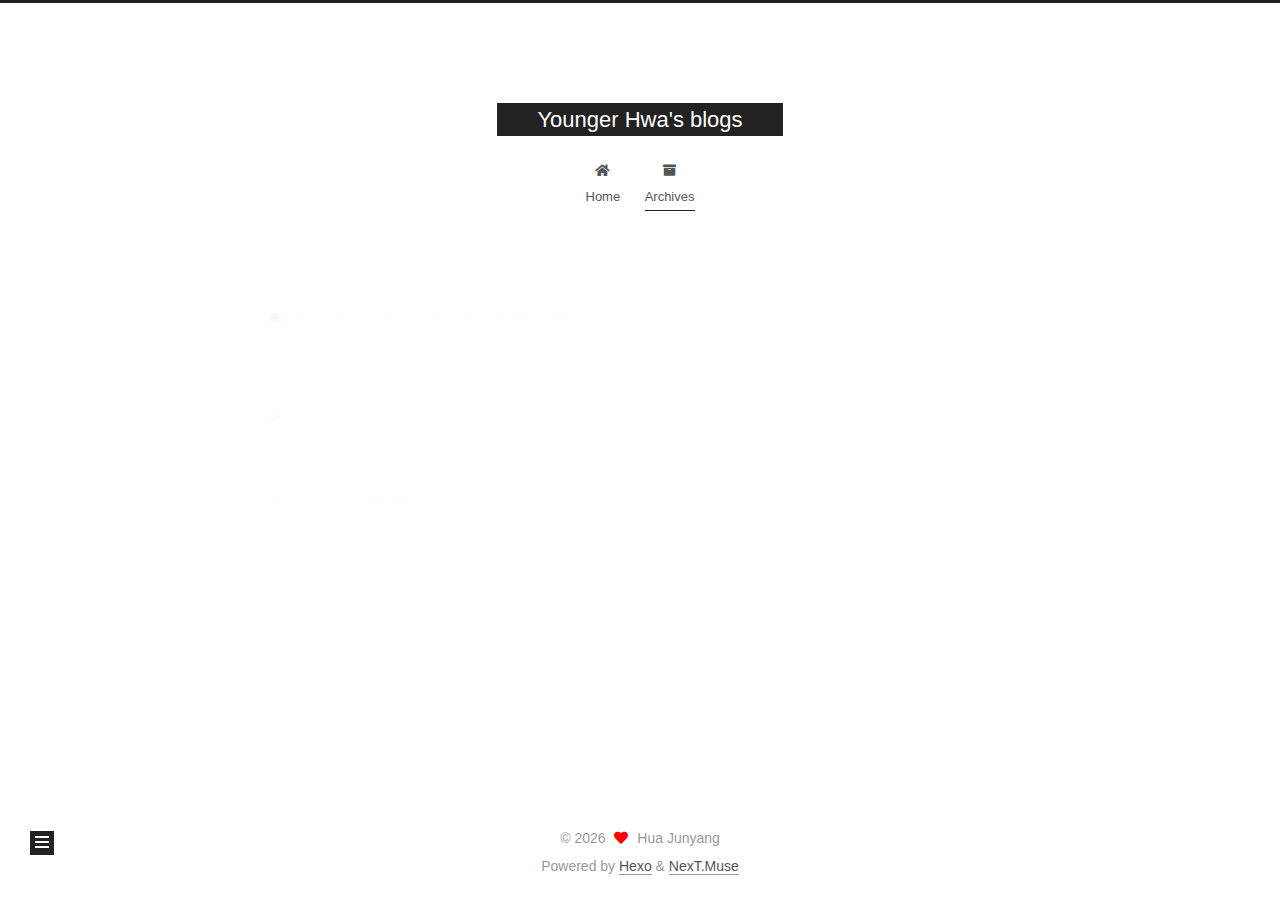
<file: archives/index.html>
<!DOCTYPE html>
<html lang="en">
<head>
  <meta charset="UTF-8">
<meta name="viewport" content="width=device-width, initial-scale=1, maximum-scale=2">
<meta name="theme-color" content="#222">
<meta name="generator" content="Hexo 8.1.1">
  <link rel="apple-touch-icon" sizes="180x180" href="/images/apple-touch-icon-next.png">
  <link rel="icon" type="image/png" sizes="32x32" href="/images/favicon-32x32-next.png">
  <link rel="icon" type="image/png" sizes="16x16" href="/images/favicon-16x16-next.png">
  <link rel="mask-icon" href="/images/logo.svg" color="#222">

<link rel="stylesheet" href="/css/main.css">


<link rel="stylesheet" href="/lib/font-awesome/css/all.min.css">

<script id="hexo-configurations">
    var NexT = window.NexT || {};
    var CONFIG = {"hostname":"example.com","root":"/","scheme":"Muse","version":"7.8.0","exturl":false,"sidebar":{"position":"left","display":"post","padding":18,"offset":12,"onmobile":false},"copycode":{"enable":false,"show_result":false,"style":null},"back2top":{"enable":true,"sidebar":false,"scrollpercent":false},"bookmark":{"enable":false,"color":"#222","save":"auto"},"fancybox":false,"mediumzoom":false,"lazyload":false,"pangu":false,"comments":{"style":"tabs","active":null,"storage":true,"lazyload":false,"nav":null},"algolia":{"hits":{"per_page":10},"labels":{"input_placeholder":"Search for Posts","hits_empty":"We didn't find any results for the search: ${query}","hits_stats":"${hits} results found in ${time} ms"}},"localsearch":{"enable":false,"trigger":"auto","top_n_per_article":1,"unescape":false,"preload":false},"motion":{"enable":true,"async":false,"transition":{"post_block":"fadeIn","post_header":"slideDownIn","post_body":"slideDownIn","coll_header":"slideLeftIn","sidebar":"slideUpIn"}}};
  </script>

  <meta property="og:type" content="website">
<meta property="og:title" content="Younger Hwa&#39;s blogs">
<meta property="og:url" content="http://example.com/archives/index.html">
<meta property="og:site_name" content="Younger Hwa&#39;s blogs">
<meta property="og:locale" content="en_US">
<meta property="article:author" content="Hua Junyang">
<meta name="twitter:card" content="summary">

<link rel="canonical" href="http://example.com/archives/">


<script id="page-configurations">
  // https://hexo.io/docs/variables.html
  CONFIG.page = {
    sidebar: "",
    isHome : false,
    isPost : false,
    lang   : 'en'
  };
</script>

  <title>Archive | Younger Hwa's blogs</title>
  






  <noscript>
  <style>
  .use-motion .brand,
  .use-motion .menu-item,
  .sidebar-inner,
  .use-motion .post-block,
  .use-motion .pagination,
  .use-motion .comments,
  .use-motion .post-header,
  .use-motion .post-body,
  .use-motion .collection-header { opacity: initial; }

  .use-motion .site-title,
  .use-motion .site-subtitle {
    opacity: initial;
    top: initial;
  }

  .use-motion .logo-line-before i { left: initial; }
  .use-motion .logo-line-after i { right: initial; }
  </style>
</noscript>

</head>

<body itemscope itemtype="http://schema.org/WebPage">
  <div class="container use-motion">
    <div class="headband"></div>

    <header class="header" itemscope itemtype="http://schema.org/WPHeader">
      <div class="header-inner"><div class="site-brand-container">
  <div class="site-nav-toggle">
    <div class="toggle" aria-label="Toggle navigation bar">
      <span class="toggle-line toggle-line-first"></span>
      <span class="toggle-line toggle-line-middle"></span>
      <span class="toggle-line toggle-line-last"></span>
    </div>
  </div>

  <div class="site-meta">

    <a href="/" class="brand" rel="start">
      <span class="logo-line-before"><i></i></span>
      <h1 class="site-title">Younger Hwa's blogs</h1>
      <span class="logo-line-after"><i></i></span>
    </a>
  </div>

  <div class="site-nav-right">
    <div class="toggle popup-trigger">
    </div>
  </div>
</div>




<nav class="site-nav">
  <ul id="menu" class="main-menu menu">
        <li class="menu-item menu-item-home">

    <a href="/" rel="section"><i class="fa fa-home fa-fw"></i>Home</a>

  </li>
        <li class="menu-item menu-item-archives">

    <a href="/archives/" rel="section"><i class="fa fa-archive fa-fw"></i>Archives</a>

  </li>
  </ul>
</nav>




</div>
    </header>

    
  <div class="back-to-top">
    <i class="fa fa-arrow-up"></i>
    <span>0%</span>
  </div>


    <main class="main">
      <div class="main-inner">
        <div class="content-wrap">
          

          <div class="content archive">
            

  
  
  
  <div class="post-block">
    <div class="posts-collapse">
      <div class="collection-title">
        <span class="collection-header">Um..! 2 posts in total. Keep on posting.</span>
      </div>

      
    <div class="collection-year">
      <span class="collection-header">2026</span>
    </div>

  <article itemscope itemtype="http://schema.org/Article">
    <header class="post-header">

      <div class="post-meta">
        <time itemprop="dateCreated"
              datetime="2026-02-13T19:31:11+08:00"
              content="2026-02-13">
          02-13
        </time>
      </div>

      <div class="post-title">
          <a class="post-title-link" href="/2026/02/13/Introduction/" itemprop="url">
            <span itemprop="name">Introduction</span>
          </a>
      </div>

    </header>
  </article>

  <article itemscope itemtype="http://schema.org/Article">
    <header class="post-header">

      <div class="post-meta">
        <time itemprop="dateCreated"
              datetime="2026-02-13T19:20:55+08:00"
              content="2026-02-13">
          02-13
        </time>
      </div>

      <div class="post-title">
          <a class="post-title-link" href="/2026/02/13/hello-world/" itemprop="url">
            <span itemprop="name">Hello World</span>
          </a>
      </div>

    </header>
  </article>


    </div>
  </div>
  
  
  

  



          </div>
          

<script>
  window.addEventListener('tabs:register', () => {
    let { activeClass } = CONFIG.comments;
    if (CONFIG.comments.storage) {
      activeClass = localStorage.getItem('comments_active') || activeClass;
    }
    if (activeClass) {
      let activeTab = document.querySelector(`a[href="#comment-${activeClass}"]`);
      if (activeTab) {
        activeTab.click();
      }
    }
  });
  if (CONFIG.comments.storage) {
    window.addEventListener('tabs:click', event => {
      if (!event.target.matches('.tabs-comment .tab-content .tab-pane')) return;
      let commentClass = event.target.classList[1];
      localStorage.setItem('comments_active', commentClass);
    });
  }
</script>

        </div>
          
  
  <div class="toggle sidebar-toggle">
    <span class="toggle-line toggle-line-first"></span>
    <span class="toggle-line toggle-line-middle"></span>
    <span class="toggle-line toggle-line-last"></span>
  </div>

  <aside class="sidebar">
    <div class="sidebar-inner">

      <ul class="sidebar-nav motion-element">
        <li class="sidebar-nav-toc">
          Table of Contents
        </li>
        <li class="sidebar-nav-overview">
          Overview
        </li>
      </ul>

      <!--noindex-->
      <div class="post-toc-wrap sidebar-panel">
      </div>
      <!--/noindex-->

      <div class="site-overview-wrap sidebar-panel">
        <div class="site-author motion-element" itemprop="author" itemscope itemtype="http://schema.org/Person">
  <p class="site-author-name" itemprop="name">Hua Junyang</p>
  <div class="site-description" itemprop="description"></div>
</div>
<div class="site-state-wrap motion-element">
  <nav class="site-state">
      <div class="site-state-item site-state-posts">
          <a href="/archives/">
        
          <span class="site-state-item-count">2</span>
          <span class="site-state-item-name">posts</span>
        </a>
      </div>
  </nav>
</div>



      </div>

    </div>
  </aside>
  <div id="sidebar-dimmer"></div>


      </div>
    </main>

    <footer class="footer">
      <div class="footer-inner">
        

        

<div class="copyright">
  
  &copy; 
  <span itemprop="copyrightYear">2026</span>
  <span class="with-love">
    <i class="fa fa-heart"></i>
  </span>
  <span class="author" itemprop="copyrightHolder">Hua Junyang</span>
</div>
  <div class="powered-by">Powered by <a href="https://hexo.io/" class="theme-link" rel="noopener" target="_blank">Hexo</a> & <a href="https://muse.theme-next.org/" class="theme-link" rel="noopener" target="_blank">NexT.Muse</a>
  </div>

        








      </div>
    </footer>
  </div>

  
  <script src="/lib/anime.min.js"></script>
  <script src="/lib/velocity/velocity.min.js"></script>
  <script src="/lib/velocity/velocity.ui.min.js"></script>

<script src="/js/utils.js"></script>

<script src="/js/motion.js"></script>


<script src="/js/schemes/muse.js"></script>


<script src="/js/next-boot.js"></script>




  















  

  

</body>
</html>
</file>
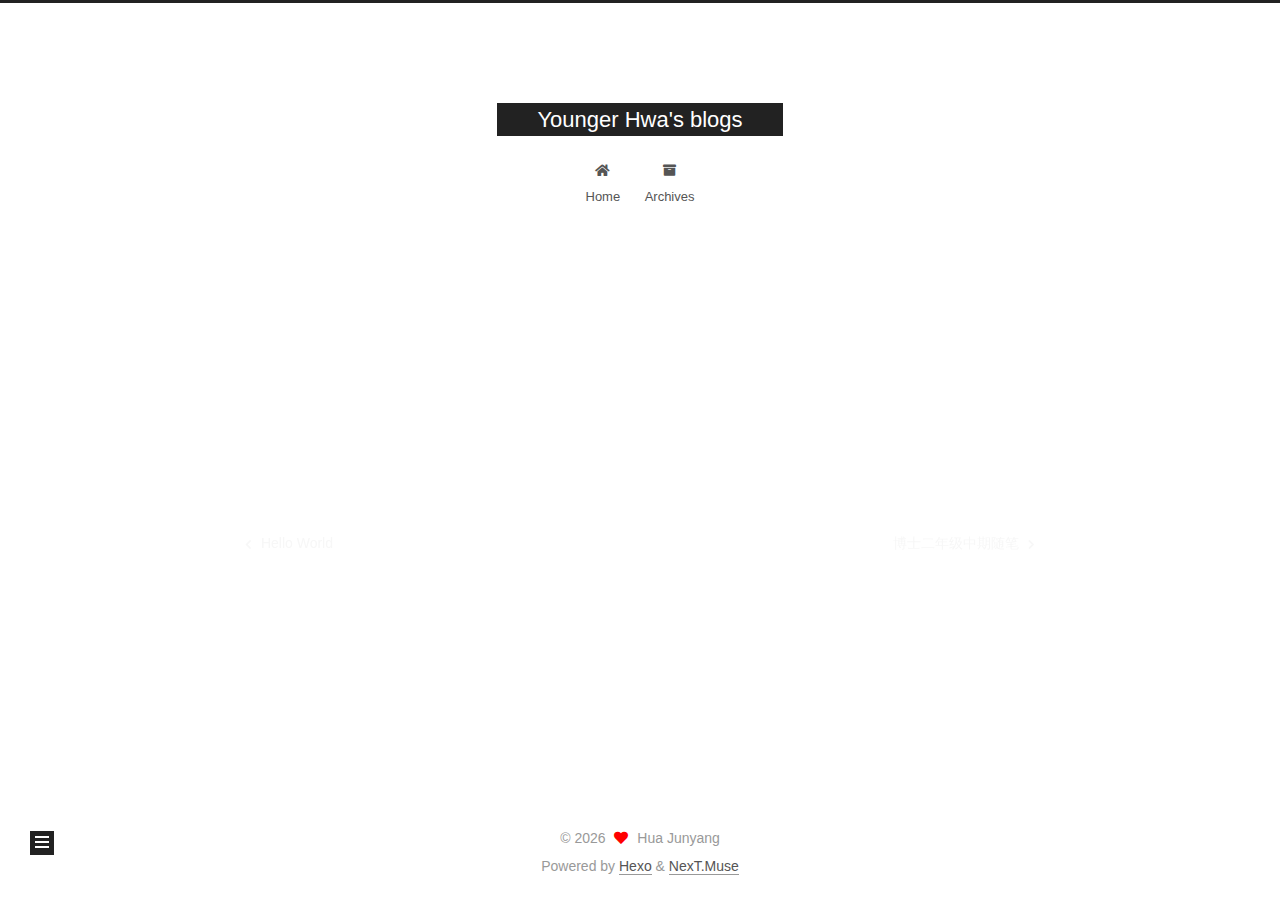
<file: 2026/02/13/Introduction/index.html>
<!DOCTYPE html>
<html lang="en">
<head>
  <meta charset="UTF-8">
<meta name="viewport" content="width=device-width, initial-scale=1, maximum-scale=2">
<meta name="theme-color" content="#222">
<meta name="generator" content="Hexo 8.1.1">
  <link rel="apple-touch-icon" sizes="180x180" href="/images/apple-touch-icon-next.png">
  <link rel="icon" type="image/png" sizes="32x32" href="/images/favicon-32x32-next.png">
  <link rel="icon" type="image/png" sizes="16x16" href="/images/favicon-16x16-next.png">
  <link rel="mask-icon" href="/images/logo.svg" color="#222">

<link rel="stylesheet" href="/css/main.css">


<link rel="stylesheet" href="/lib/font-awesome/css/all.min.css">

<script id="hexo-configurations">
    var NexT = window.NexT || {};
    var CONFIG = {"hostname":"example.com","root":"/","scheme":"Muse","version":"7.8.0","exturl":false,"sidebar":{"position":"left","display":"post","padding":18,"offset":12,"onmobile":false},"copycode":{"enable":false,"show_result":false,"style":null},"back2top":{"enable":true,"sidebar":false,"scrollpercent":false},"bookmark":{"enable":false,"color":"#222","save":"auto"},"fancybox":false,"mediumzoom":false,"lazyload":false,"pangu":false,"comments":{"style":"tabs","active":null,"storage":true,"lazyload":false,"nav":null},"algolia":{"hits":{"per_page":10},"labels":{"input_placeholder":"Search for Posts","hits_empty":"We didn't find any results for the search: ${query}","hits_stats":"${hits} results found in ${time} ms"}},"localsearch":{"enable":false,"trigger":"auto","top_n_per_article":1,"unescape":false,"preload":false},"motion":{"enable":true,"async":false,"transition":{"post_block":"fadeIn","post_header":"slideDownIn","post_body":"slideDownIn","coll_header":"slideLeftIn","sidebar":"slideUpIn"}}};
  </script>

  <meta name="description" content="先做一个简单的自我介绍，是北京理工大学2024级博士生，专业是控制科学与工程，方向是博弈论与形式化语言。可以通过hjybob@gmail.com来联系我">
<meta property="og:type" content="article">
<meta property="og:title" content="Introduction">
<meta property="og:url" content="http://example.com/2026/02/13/Introduction/index.html">
<meta property="og:site_name" content="Younger Hwa&#39;s blogs">
<meta property="og:description" content="先做一个简单的自我介绍，是北京理工大学2024级博士生，专业是控制科学与工程，方向是博弈论与形式化语言。可以通过hjybob@gmail.com来联系我">
<meta property="og:locale" content="en_US">
<meta property="article:published_time" content="2026-02-13T11:31:11.000Z">
<meta property="article:modified_time" content="2026-02-13T11:41:24.869Z">
<meta property="article:author" content="Hua Junyang">
<meta name="twitter:card" content="summary">

<link rel="canonical" href="http://example.com/2026/02/13/Introduction/">


<script id="page-configurations">
  // https://hexo.io/docs/variables.html
  CONFIG.page = {
    sidebar: "",
    isHome : false,
    isPost : true,
    lang   : 'en'
  };
</script>

  <title>Introduction | Younger Hwa's blogs</title>
  






  <noscript>
  <style>
  .use-motion .brand,
  .use-motion .menu-item,
  .sidebar-inner,
  .use-motion .post-block,
  .use-motion .pagination,
  .use-motion .comments,
  .use-motion .post-header,
  .use-motion .post-body,
  .use-motion .collection-header { opacity: initial; }

  .use-motion .site-title,
  .use-motion .site-subtitle {
    opacity: initial;
    top: initial;
  }

  .use-motion .logo-line-before i { left: initial; }
  .use-motion .logo-line-after i { right: initial; }
  </style>
</noscript>

</head>

<body itemscope itemtype="http://schema.org/WebPage">
  <div class="container use-motion">
    <div class="headband"></div>

    <header class="header" itemscope itemtype="http://schema.org/WPHeader">
      <div class="header-inner"><div class="site-brand-container">
  <div class="site-nav-toggle">
    <div class="toggle" aria-label="Toggle navigation bar">
      <span class="toggle-line toggle-line-first"></span>
      <span class="toggle-line toggle-line-middle"></span>
      <span class="toggle-line toggle-line-last"></span>
    </div>
  </div>

  <div class="site-meta">

    <a href="/" class="brand" rel="start">
      <span class="logo-line-before"><i></i></span>
      <h1 class="site-title">Younger Hwa's blogs</h1>
      <span class="logo-line-after"><i></i></span>
    </a>
  </div>

  <div class="site-nav-right">
    <div class="toggle popup-trigger">
    </div>
  </div>
</div>




<nav class="site-nav">
  <ul id="menu" class="main-menu menu">
        <li class="menu-item menu-item-home">

    <a href="/" rel="section"><i class="fa fa-home fa-fw"></i>Home</a>

  </li>
        <li class="menu-item menu-item-archives">

    <a href="/archives/" rel="section"><i class="fa fa-archive fa-fw"></i>Archives</a>

  </li>
  </ul>
</nav>




</div>
    </header>

    
  <div class="back-to-top">
    <i class="fa fa-arrow-up"></i>
    <span>0%</span>
  </div>


    <main class="main">
      <div class="main-inner">
        <div class="content-wrap">
          

          <div class="content post posts-expand">
            

    
  
  
  <article itemscope itemtype="http://schema.org/Article" class="post-block" lang="en">
    <link itemprop="mainEntityOfPage" href="http://example.com/2026/02/13/Introduction/">

    <span hidden itemprop="author" itemscope itemtype="http://schema.org/Person">
      <meta itemprop="image" content="/images/avatar.gif">
      <meta itemprop="name" content="Hua Junyang">
      <meta itemprop="description" content="">
    </span>

    <span hidden itemprop="publisher" itemscope itemtype="http://schema.org/Organization">
      <meta itemprop="name" content="Younger Hwa's blogs">
    </span>
      <header class="post-header">
        <h1 class="post-title" itemprop="name headline">
          Introduction
        </h1>

        <div class="post-meta">
            <span class="post-meta-item">
              <span class="post-meta-item-icon">
                <i class="far fa-calendar"></i>
              </span>
              <span class="post-meta-item-text">Posted on</span>
              

              <time title="Created: 2026-02-13 19:31:11 / Modified: 19:41:24" itemprop="dateCreated datePublished" datetime="2026-02-13T19:31:11+08:00">2026-02-13</time>
            </span>

          

        </div>
      </header>

    
    
    
    <div class="post-body" itemprop="articleBody">

      
        <p>先做一个简单的自我介绍，是北京理工大学2024级博士生，专业是控制科学与工程，方向是博弈论与形式化语言。可以通过<a href="hjybob@gmail.com">hjybob@gmail.com</a>来联系我</p>

    </div>

    
    
    

      <footer class="post-footer">

        


        
    <div class="post-nav">
      <div class="post-nav-item">
    <a href="/2026/02/13/hello-world/" rel="prev" title="Hello World">
      <i class="fa fa-chevron-left"></i> Hello World
    </a></div>
      <div class="post-nav-item">
    <a href="/2026/02/23/%E5%8D%9A%E5%A3%AB%E4%BA%8C%E5%B9%B4%E7%BA%A7%E4%B8%AD%E6%9C%9F%E9%9A%8F%E7%AC%94/" rel="next" title="博士二年级中期随笔">
      博士二年级中期随笔 <i class="fa fa-chevron-right"></i>
    </a></div>
    </div>
      </footer>
    
  </article>
  
  
  



          </div>
          

<script>
  window.addEventListener('tabs:register', () => {
    let { activeClass } = CONFIG.comments;
    if (CONFIG.comments.storage) {
      activeClass = localStorage.getItem('comments_active') || activeClass;
    }
    if (activeClass) {
      let activeTab = document.querySelector(`a[href="#comment-${activeClass}"]`);
      if (activeTab) {
        activeTab.click();
      }
    }
  });
  if (CONFIG.comments.storage) {
    window.addEventListener('tabs:click', event => {
      if (!event.target.matches('.tabs-comment .tab-content .tab-pane')) return;
      let commentClass = event.target.classList[1];
      localStorage.setItem('comments_active', commentClass);
    });
  }
</script>

        </div>
          
  
  <div class="toggle sidebar-toggle">
    <span class="toggle-line toggle-line-first"></span>
    <span class="toggle-line toggle-line-middle"></span>
    <span class="toggle-line toggle-line-last"></span>
  </div>

  <aside class="sidebar">
    <div class="sidebar-inner">

      <ul class="sidebar-nav motion-element">
        <li class="sidebar-nav-toc">
          Table of Contents
        </li>
        <li class="sidebar-nav-overview">
          Overview
        </li>
      </ul>

      <!--noindex-->
      <div class="post-toc-wrap sidebar-panel">
      </div>
      <!--/noindex-->

      <div class="site-overview-wrap sidebar-panel">
        <div class="site-author motion-element" itemprop="author" itemscope itemtype="http://schema.org/Person">
  <p class="site-author-name" itemprop="name">Hua Junyang</p>
  <div class="site-description" itemprop="description"></div>
</div>
<div class="site-state-wrap motion-element">
  <nav class="site-state">
      <div class="site-state-item site-state-posts">
          <a href="/archives/">
        
          <span class="site-state-item-count">3</span>
          <span class="site-state-item-name">posts</span>
        </a>
      </div>
  </nav>
</div>



      </div>

    </div>
  </aside>
  <div id="sidebar-dimmer"></div>


      </div>
    </main>

    <footer class="footer">
      <div class="footer-inner">
        

        

<div class="copyright">
  
  &copy; 
  <span itemprop="copyrightYear">2026</span>
  <span class="with-love">
    <i class="fa fa-heart"></i>
  </span>
  <span class="author" itemprop="copyrightHolder">Hua Junyang</span>
</div>
  <div class="powered-by">Powered by <a href="https://hexo.io/" class="theme-link" rel="noopener" target="_blank">Hexo</a> & <a href="https://muse.theme-next.org/" class="theme-link" rel="noopener" target="_blank">NexT.Muse</a>
  </div>

        








      </div>
    </footer>
  </div>

  
  <script src="/lib/anime.min.js"></script>
  <script src="/lib/velocity/velocity.min.js"></script>
  <script src="/lib/velocity/velocity.ui.min.js"></script>

<script src="/js/utils.js"></script>

<script src="/js/motion.js"></script>


<script src="/js/schemes/muse.js"></script>


<script src="/js/next-boot.js"></script>




  















  

  

</body>
</html>
</file>
<file: css/main.css>
:root {
  --body-bg-color: #fff;
  --content-bg-color: #fff;
  --card-bg-color: #f5f5f5;
  --text-color: #555;
  --blockquote-color: #666;
  --link-color: #555;
  --link-hover-color: #222;
  --brand-color: #fff;
  --brand-hover-color: #fff;
  --table-row-odd-bg-color: #f9f9f9;
  --table-row-hover-bg-color: #f5f5f5;
  --menu-item-bg-color: #f5f5f5;
  --btn-default-bg: #222;
  --btn-default-color: #fff;
  --btn-default-border-color: #222;
  --btn-default-hover-bg: #fff;
  --btn-default-hover-color: #222;
  --btn-default-hover-border-color: #222;
}
html {
  line-height: 1.15; /* 1 */
  -webkit-text-size-adjust: 100%; /* 2 */
}
body {
  margin: 0;
}
main {
  display: block;
}
h1 {
  font-size: 2em;
  margin: 0.67em 0;
}
hr {
  box-sizing: content-box; /* 1 */
  height: 0; /* 1 */
  overflow: visible; /* 2 */
}
pre {
  font-family: monospace, monospace; /* 1 */
  font-size: 1em; /* 2 */
}
a {
  background: transparent;
}
abbr[title] {
  border-bottom: none; /* 1 */
  text-decoration: underline; /* 2 */
  text-decoration: underline dotted; /* 2 */
}
b,
strong {
  font-weight: bolder;
}
code,
kbd,
samp {
  font-family: monospace, monospace; /* 1 */
  font-size: 1em; /* 2 */
}
small {
  font-size: 80%;
}
sub,
sup {
  font-size: 75%;
  line-height: 0;
  position: relative;
  vertical-align: baseline;
}
sub {
  bottom: -0.25em;
}
sup {
  top: -0.5em;
}
img {
  border-style: none;
}
button,
input,
optgroup,
select,
textarea {
  font-family: inherit; /* 1 */
  font-size: 100%; /* 1 */
  line-height: 1.15; /* 1 */
  margin: 0; /* 2 */
}
button,
input {
/* 1 */
  overflow: visible;
}
button,
select {
/* 1 */
  text-transform: none;
}
button,
[type='button'],
[type='reset'],
[type='submit'] {
  -webkit-appearance: button;
}
button::-moz-focus-inner,
[type='button']::-moz-focus-inner,
[type='reset']::-moz-focus-inner,
[type='submit']::-moz-focus-inner {
  border-style: none;
  padding: 0;
}
button:-moz-focusring,
[type='button']:-moz-focusring,
[type='reset']:-moz-focusring,
[type='submit']:-moz-focusring {
  outline: 1px dotted ButtonText;
}
fieldset {
  padding: 0.35em 0.75em 0.625em;
}
legend {
  box-sizing: border-box; /* 1 */
  color: inherit; /* 2 */
  display: table; /* 1 */
  max-width: 100%; /* 1 */
  padding: 0; /* 3 */
  white-space: normal; /* 1 */
}
progress {
  vertical-align: baseline;
}
textarea {
  overflow: auto;
}
[type='checkbox'],
[type='radio'] {
  box-sizing: border-box; /* 1 */
  padding: 0; /* 2 */
}
[type='number']::-webkit-inner-spin-button,
[type='number']::-webkit-outer-spin-button {
  height: auto;
}
[type='search'] {
  outline-offset: -2px; /* 2 */
  -webkit-appearance: textfield; /* 1 */
}
[type='search']::-webkit-search-decoration {
  -webkit-appearance: none;
}
::-webkit-file-upload-button {
  font: inherit; /* 2 */
  -webkit-appearance: button; /* 1 */
}
details {
  display: block;
}
summary {
  display: list-item;
}
template {
  display: none;
}
[hidden] {
  display: none;
}
::selection {
  background: #262a30;
  color: #eee;
}
html,
body {
  height: 100%;
}
body {
  background: var(--body-bg-color);
  color: var(--text-color);
  font-family: 'Lato', "PingFang SC", "Microsoft YaHei", sans-serif;
  font-size: 1em;
  line-height: 2;
}
@media (max-width: 991px) {
  body {
    padding-left: 0 !important;
    padding-right: 0 !important;
  }
}
h1,
h2,
h3,
h4,
h5,
h6 {
  font-family: 'Lato', "PingFang SC", "Microsoft YaHei", sans-serif;
  font-weight: bold;
  line-height: 1.5;
  margin: 20px 0 15px;
}
h1 {
  font-size: 1.5em;
}
h2 {
  font-size: 1.375em;
}
h3 {
  font-size: 1.25em;
}
h4 {
  font-size: 1.125em;
}
h5 {
  font-size: 1em;
}
h6 {
  font-size: 0.875em;
}
p {
  margin: 0 0 20px 0;
}
a,
span.exturl {
  border-bottom: 1px solid #999;
  color: var(--link-color);
  outline: 0;
  text-decoration: none;
  overflow-wrap: break-word;
  word-wrap: break-word;
  cursor: pointer;
}
a:hover,
span.exturl:hover {
  border-bottom-color: var(--link-hover-color);
  color: var(--link-hover-color);
}
iframe,
img,
video {
  display: block;
  margin-left: auto;
  margin-right: auto;
  max-width: 100%;
}
hr {
  background-image: repeating-linear-gradient(-45deg, #ddd, #ddd 4px, transparent 4px, transparent 8px);
  border: 0;
  height: 3px;
  margin: 40px 0;
}
blockquote {
  border-left: 4px solid #ddd;
  color: var(--blockquote-color);
  margin: 0;
  padding: 0 15px;
}
blockquote cite::before {
  content: '-';
  padding: 0 5px;
}
dt {
  font-weight: bold;
}
dd {
  margin: 0;
  padding: 0;
}
kbd {
  background-color: #f5f5f5;
  background-image: linear-gradient(#eee, #fff, #eee);
  border: 1px solid #ccc;
  border-radius: 0.2em;
  box-shadow: 0.1em 0.1em 0.2em rgba(0,0,0,0.1);
  color: #555;
  font-family: inherit;
  padding: 0.1em 0.3em;
  white-space: nowrap;
}
.table-container {
  overflow: auto;
}
table {
  border-collapse: collapse;
  border-spacing: 0;
  font-size: 0.875em;
  margin: 0 0 20px 0;
  width: 100%;
}
tbody tr:nth-of-type(odd) {
  background: var(--table-row-odd-bg-color);
}
tbody tr:hover {
  background: var(--table-row-hover-bg-color);
}
caption,
th,
td {
  font-weight: normal;
  padding: 8px;
  vertical-align: middle;
}
th,
td {
  border: 1px solid #ddd;
  border-bottom: 3px solid #ddd;
}
th {
  font-weight: 700;
  padding-bottom: 10px;
}
td {
  border-bottom-width: 1px;
}
.btn {
  background: var(--btn-default-bg);
  border: 2px solid var(--btn-default-border-color);
  border-radius: 0;
  color: var(--btn-default-color);
  display: inline-block;
  font-size: 0.875em;
  line-height: 2;
  padding: 0 20px;
  text-decoration: none;
  transition-property: background-color;
  transition-delay: 0s;
  transition-duration: 0.2s;
  transition-timing-function: ease-in-out;
}
.btn:hover {
  background: var(--btn-default-hover-bg);
  border-color: var(--btn-default-hover-border-color);
  color: var(--btn-default-hover-color);
}
.btn + .btn {
  margin: 0 0 8px 8px;
}
.btn .fa-fw {
  text-align: left;
  width: 1.285714285714286em;
}
.toggle {
  line-height: 0;
}
.toggle .toggle-line {
  background: #fff;
  display: inline-block;
  height: 2px;
  left: 0;
  position: relative;
  top: 0;
  transition: all 0.4s;
  vertical-align: top;
  width: 100%;
}
.toggle .toggle-line:not(:first-child) {
  margin-top: 3px;
}
.toggle.toggle-arrow .toggle-line-first {
  left: 50%;
  top: 2px;
  transform: rotate(45deg);
  width: 50%;
}
.toggle.toggle-arrow .toggle-line-middle {
  left: 2px;
  width: 90%;
}
.toggle.toggle-arrow .toggle-line-last {
  left: 50%;
  top: -2px;
  transform: rotate(-45deg);
  width: 50%;
}
.toggle.toggle-close .toggle-line-first {
  transform: rotate(-45deg);
  top: 5px;
}
.toggle.toggle-close .toggle-line-middle {
  opacity: 0;
}
.toggle.toggle-close .toggle-line-last {
  transform: rotate(45deg);
  top: -5px;
}
.highlight,
pre {
  background: #f7f7f7;
  color: #4d4d4c;
  line-height: 1.6;
  margin: 0 auto 20px;
}
pre,
code {
  font-family: consolas, Menlo, monospace, "PingFang SC", "Microsoft YaHei";
}
code {
  background: #eee;
  border-radius: 3px;
  color: #555;
  padding: 2px 4px;
  overflow-wrap: break-word;
  word-wrap: break-word;
}
.highlight *::selection {
  background: #d6d6d6;
}
.highlight pre {
  border: 0;
  margin: 0;
  padding: 10px 0;
}
.highlight table {
  border: 0;
  margin: 0;
  width: auto;
}
.highlight td {
  border: 0;
  padding: 0;
}
.highlight figcaption {
  background: #eff2f3;
  color: #4d4d4c;
  display: flex;
  font-size: 0.875em;
  justify-content: space-between;
  line-height: 1.2;
  padding: 0.5em;
}
.highlight figcaption a {
  color: #4d4d4c;
}
.highlight figcaption a:hover {
  border-bottom-color: #4d4d4c;
}
.highlight .gutter {
  -moz-user-select: none;
  -ms-user-select: none;
  -webkit-user-select: none;
  user-select: none;
}
.highlight .gutter pre {
  background: #eff2f3;
  color: #869194;
  padding-left: 10px;
  padding-right: 10px;
  text-align: right;
}
.highlight .code pre {
  background: #f7f7f7;
  padding-left: 10px;
  width: 100%;
}
.gist table {
  width: auto;
}
.gist table td {
  border: 0;
}
pre {
  overflow: auto;
  padding: 10px;
}
pre code {
  background: none;
  color: #4d4d4c;
  font-size: 0.875em;
  padding: 0;
  text-shadow: none;
}
pre .deletion {
  background: #fdd;
}
pre .addition {
  background: #dfd;
}
pre .meta {
  color: #eab700;
  -moz-user-select: none;
  -ms-user-select: none;
  -webkit-user-select: none;
  user-select: none;
}
pre .comment {
  color: #8e908c;
}
pre .variable,
pre .attribute,
pre .tag,
pre .name,
pre .regexp,
pre .ruby .constant,
pre .xml .tag .title,
pre .xml .pi,
pre .xml .doctype,
pre .html .doctype,
pre .css .id,
pre .css .class,
pre .css .pseudo {
  color: #c82829;
}
pre .number,
pre .preprocessor,
pre .built_in,
pre .builtin-name,
pre .literal,
pre .params,
pre .constant,
pre .command {
  color: #f5871f;
}
pre .ruby .class .title,
pre .css .rules .attribute,
pre .string,
pre .symbol,
pre .value,
pre .inheritance,
pre .header,
pre .ruby .symbol,
pre .xml .cdata,
pre .special,
pre .formula {
  color: #718c00;
}
pre .title,
pre .css .hexcolor {
  color: #3e999f;
}
pre .function,
pre .python .decorator,
pre .python .title,
pre .ruby .function .title,
pre .ruby .title .keyword,
pre .perl .sub,
pre .javascript .title,
pre .coffeescript .title {
  color: #4271ae;
}
pre .keyword,
pre .javascript .function {
  color: #8959a8;
}
.blockquote-center {
  border-left: none;
  margin: 40px 0;
  padding: 0;
  position: relative;
  text-align: center;
}
.blockquote-center .fa {
  display: block;
  opacity: 0.6;
  position: absolute;
  width: 100%;
}
.blockquote-center .fa-quote-left {
  border-top: 1px solid #ccc;
  text-align: left;
  top: -20px;
}
.blockquote-center .fa-quote-right {
  border-bottom: 1px solid #ccc;
  text-align: right;
  bottom: -20px;
}
.blockquote-center p,
.blockquote-center div {
  text-align: center;
}
.post-body .group-picture img {
  margin: 0 auto;
  padding: 0 3px;
}
.group-picture-row {
  margin-bottom: 6px;
  overflow: hidden;
}
.group-picture-column {
  float: left;
  margin-bottom: 10px;
}
.post-body .label {
  color: #555;
  display: inline;
  padding: 0 2px;
}
.post-body .label.default {
  background: #f0f0f0;
}
.post-body .label.primary {
  background: #efe6f7;
}
.post-body .label.info {
  background: #e5f2f8;
}
.post-body .label.success {
  background: #e7f4e9;
}
.post-body .label.warning {
  background: #fcf6e1;
}
.post-body .label.danger {
  background: #fae8eb;
}
.post-body .tabs {
  margin-bottom: 20px;
}
.post-body .tabs,
.tabs-comment {
  display: block;
  padding-top: 10px;
  position: relative;
}
.post-body .tabs ul.nav-tabs,
.tabs-comment ul.nav-tabs {
  display: flex;
  flex-wrap: wrap;
  margin: 0;
  margin-bottom: -1px;
  padding: 0;
}
@media (max-width: 413px) {
  .post-body .tabs ul.nav-tabs,
  .tabs-comment ul.nav-tabs {
    display: block;
    margin-bottom: 5px;
  }
}
.post-body .tabs ul.nav-tabs li.tab,
.tabs-comment ul.nav-tabs li.tab {
  border-bottom: 1px solid #ddd;
  border-left: 1px solid transparent;
  border-right: 1px solid transparent;
  border-top: 3px solid transparent;
  flex-grow: 1;
  list-style-type: none;
  border-radius: 0 0 0 0;
}
@media (max-width: 413px) {
  .post-body .tabs ul.nav-tabs li.tab,
  .tabs-comment ul.nav-tabs li.tab {
    border-bottom: 1px solid transparent;
    border-left: 3px solid transparent;
    border-right: 1px solid transparent;
    border-top: 1px solid transparent;
  }
}
@media (max-width: 413px) {
  .post-body .tabs ul.nav-tabs li.tab,
  .tabs-comment ul.nav-tabs li.tab {
    border-radius: 0;
  }
}
.post-body .tabs ul.nav-tabs li.tab a,
.tabs-comment ul.nav-tabs li.tab a {
  border-bottom: initial;
  display: block;
  line-height: 1.8;
  outline: 0;
  padding: 0.25em 0.75em;
  text-align: center;
  transition-delay: 0s;
  transition-duration: 0.2s;
  transition-timing-function: ease-out;
}
.post-body .tabs ul.nav-tabs li.tab a i,
.tabs-comment ul.nav-tabs li.tab a i {
  width: 1.285714285714286em;
}
.post-body .tabs ul.nav-tabs li.tab.active,
.tabs-comment ul.nav-tabs li.tab.active {
  border-bottom: 1px solid transparent;
  border-left: 1px solid #ddd;
  border-right: 1px solid #ddd;
  border-top: 3px solid #fc6423;
}
@media (max-width: 413px) {
  .post-body .tabs ul.nav-tabs li.tab.active,
  .tabs-comment ul.nav-tabs li.tab.active {
    border-bottom: 1px solid #ddd;
    border-left: 3px solid #fc6423;
    border-right: 1px solid #ddd;
    border-top: 1px solid #ddd;
  }
}
.post-body .tabs ul.nav-tabs li.tab.active a,
.tabs-comment ul.nav-tabs li.tab.active a {
  color: var(--link-color);
  cursor: default;
}
.post-body .tabs .tab-content .tab-pane,
.tabs-comment .tab-content .tab-pane {
  border: 1px solid #ddd;
  border-top: 0;
  padding: 20px 20px 0 20px;
  border-radius: 0;
}
.post-body .tabs .tab-content .tab-pane:not(.active),
.tabs-comment .tab-content .tab-pane:not(.active) {
  display: none;
}
.post-body .tabs .tab-content .tab-pane.active,
.tabs-comment .tab-content .tab-pane.active {
  display: block;
}
.post-body .tabs .tab-content .tab-pane.active:nth-of-type(1),
.tabs-comment .tab-content .tab-pane.active:nth-of-type(1) {
  border-radius: 0 0 0 0;
}
@media (max-width: 413px) {
  .post-body .tabs .tab-content .tab-pane.active:nth-of-type(1),
  .tabs-comment .tab-content .tab-pane.active:nth-of-type(1) {
    border-radius: 0;
  }
}
.post-body .note {
  border-radius: 3px;
  margin-bottom: 20px;
  padding: 1em;
  position: relative;
  border: 1px solid #eee;
  border-left-width: 5px;
}
.post-body .note h2,
.post-body .note h3,
.post-body .note h4,
.post-body .note h5,
.post-body .note h6 {
  margin-top: 0;
  border-bottom: initial;
  margin-bottom: 0;
  padding-top: 0;
}
.post-body .note p:first-child,
.post-body .note ul:first-child,
.post-body .note ol:first-child,
.post-body .note table:first-child,
.post-body .note pre:first-child,
.post-body .note blockquote:first-child,
.post-body .note img:first-child {
  margin-top: 0;
}
.post-body .note p:last-child,
.post-body .note ul:last-child,
.post-body .note ol:last-child,
.post-body .note table:last-child,
.post-body .note pre:last-child,
.post-body .note blockquote:last-child,
.post-body .note img:last-child {
  margin-bottom: 0;
}
.post-body .note.default {
  border-left-color: #777;
}
.post-body .note.default h2,
.post-body .note.default h3,
.post-body .note.default h4,
.post-body .note.default h5,
.post-body .note.default h6 {
  color: #777;
}
.post-body .note.primary {
  border-left-color: #6f42c1;
}
.post-body .note.primary h2,
.post-body .note.primary h3,
.post-body .note.primary h4,
.post-body .note.primary h5,
.post-body .note.primary h6 {
  color: #6f42c1;
}
.post-body .note.info {
  border-left-color: #428bca;
}
.post-body .note.info h2,
.post-body .note.info h3,
.post-body .note.info h4,
.post-body .note.info h5,
.post-body .note.info h6 {
  color: #428bca;
}
.post-body .note.success {
  border-left-color: #5cb85c;
}
.post-body .note.success h2,
.post-body .note.success h3,
.post-body .note.success h4,
.post-body .note.success h5,
.post-body .note.success h6 {
  color: #5cb85c;
}
.post-body .note.warning {
  border-left-color: #f0ad4e;
}
.post-body .note.warning h2,
.post-body .note.warning h3,
.post-body .note.warning h4,
.post-body .note.warning h5,
.post-body .note.warning h6 {
  color: #f0ad4e;
}
.post-body .note.danger {
  border-left-color: #d9534f;
}
.post-body .note.danger h2,
.post-body .note.danger h3,
.post-body .note.danger h4,
.post-body .note.danger h5,
.post-body .note.danger h6 {
  color: #d9534f;
}
.pagination .prev,
.pagination .next,
.pagination .page-number,
.pagination .space {
  display: inline-block;
  margin: 0 10px;
  padding: 0 11px;
  position: relative;
  top: -1px;
}
@media (max-width: 767px) {
  .pagination .prev,
  .pagination .next,
  .pagination .page-number,
  .pagination .space {
    margin: 0 5px;
  }
}
.pagination {
  border-top: 1px solid #eee;
  margin: 120px 0 0;
  text-align: center;
}
.pagination .prev,
.pagination .next,
.pagination .page-number {
  border-bottom: 0;
  border-top: 1px solid #eee;
  transition-property: border-color;
  transition-delay: 0s;
  transition-duration: 0.2s;
  transition-timing-function: ease-in-out;
}
.pagination .prev:hover,
.pagination .next:hover,
.pagination .page-number:hover {
  border-top-color: #222;
}
.pagination .space {
  margin: 0;
  padding: 0;
}
.pagination .prev {
  margin-left: 0;
}
.pagination .next {
  margin-right: 0;
}
.pagination .page-number.current {
  background: #ccc;
  border-top-color: #ccc;
  color: #fff;
}
@media (max-width: 767px) {
  .pagination {
    border-top: none;
  }
  .pagination .prev,
  .pagination .next,
  .pagination .page-number {
    border-bottom: 1px solid #eee;
    border-top: 0;
    margin-bottom: 10px;
    padding: 0 10px;
  }
  .pagination .prev:hover,
  .pagination .next:hover,
  .pagination .page-number:hover {
    border-bottom-color: #222;
  }
}
.comments {
  margin-top: 60px;
  overflow: hidden;
}
.comment-button-group {
  display: flex;
  flex-wrap: wrap-reverse;
  justify-content: center;
  margin: 1em 0;
}
.comment-button-group .comment-button {
  margin: 0.1em 0.2em;
}
.comment-button-group .comment-button.active {
  background: var(--btn-default-hover-bg);
  border-color: var(--btn-default-hover-border-color);
  color: var(--btn-default-hover-color);
}
.comment-position {
  display: none;
}
.comment-position.active {
  display: block;
}
.tabs-comment {
  background: var(--content-bg-color);
  margin-top: 4em;
  padding-top: 0;
}
.tabs-comment .comments {
  border: 0;
  box-shadow: none;
  margin-top: 0;
  padding-top: 0;
}
.container {
  min-height: 100%;
  position: relative;
}
.main-inner {
  margin: 0 auto;
  width: 700px;
}
@media (min-width: 1200px) {
  .main-inner {
    width: 800px;
  }
}
@media (min-width: 1600px) {
  .main-inner {
    width: 900px;
  }
}
@media (max-width: 767px) {
  .content-wrap {
    padding: 0 20px;
  }
}
.header {
  background: transparent;
}
.header-inner {
  margin: 0 auto;
  width: 700px;
}
@media (min-width: 1200px) {
  .header-inner {
    width: 800px;
  }
}
@media (min-width: 1600px) {
  .header-inner {
    width: 900px;
  }
}
.site-brand-container {
  display: flex;
  flex-shrink: 0;
  padding: 0 10px;
}
.headband {
  background: #222;
  height: 3px;
}
.site-meta {
  flex-grow: 1;
  text-align: center;
}
@media (max-width: 767px) {
  .site-meta {
    text-align: center;
  }
}
.brand {
  border-bottom: none;
  color: var(--brand-color);
  display: inline-block;
  line-height: 1.375em;
  padding: 0 40px;
  position: relative;
}
.brand:hover {
  color: var(--brand-hover-color);
}
.site-title {
  font-family: 'Lato', "PingFang SC", "Microsoft YaHei", sans-serif;
  font-size: 1.375em;
  font-weight: normal;
  margin: 0;
}
.site-subtitle {
  color: #999;
  font-size: 0.8125em;
  margin: 10px 0;
}
.use-motion .brand {
  opacity: 0;
}
.use-motion .site-title,
.use-motion .site-subtitle,
.use-motion .custom-logo-image {
  opacity: 0;
  position: relative;
  top: -10px;
}
.site-nav-toggle,
.site-nav-right {
  display: none;
}
@media (max-width: 767px) {
  .site-nav-toggle,
  .site-nav-right {
    display: flex;
    flex-direction: column;
    justify-content: center;
  }
}
.site-nav-toggle .toggle,
.site-nav-right .toggle {
  color: var(--text-color);
  padding: 10px;
  width: 22px;
}
.site-nav-toggle .toggle .toggle-line,
.site-nav-right .toggle .toggle-line {
  background: var(--text-color);
  border-radius: 1px;
}
.site-nav {
  display: block;
}
@media (max-width: 767px) {
  .site-nav {
    clear: both;
    display: none;
  }
}
.site-nav.site-nav-on {
  display: block;
}
.menu {
  margin-top: 20px;
  padding-left: 0;
  text-align: center;
}
.menu-item {
  display: inline-block;
  list-style: none;
  margin: 0 10px;
}
@media (max-width: 767px) {
  .menu-item {
    display: block;
    margin-top: 10px;
  }
  .menu-item.menu-item-search {
    display: none;
  }
}
.menu-item a,
.menu-item span.exturl {
  border-bottom: 0;
  display: block;
  font-size: 0.8125em;
  transition-property: border-color;
  transition-delay: 0s;
  transition-duration: 0.2s;
  transition-timing-function: ease-in-out;
}
@media (hover: none) {
  .menu-item a:hover,
  .menu-item span.exturl:hover {
    border-bottom-color: transparent !important;
  }
}
.menu-item .fa,
.menu-item .fab,
.menu-item .far,
.menu-item .fas {
  margin-right: 8px;
}
.menu-item .badge {
  display: inline-block;
  font-weight: bold;
  line-height: 1;
  margin-left: 0.35em;
  margin-top: 0.35em;
  text-align: center;
  white-space: nowrap;
}
@media (max-width: 767px) {
  .menu-item .badge {
    float: right;
    margin-left: 0;
  }
}
.menu-item-active a,
.menu .menu-item a:hover,
.menu .menu-item span.exturl:hover {
  background: var(--menu-item-bg-color);
}
.use-motion .menu-item {
  opacity: 0;
}
.sidebar {
  background: #222;
  bottom: 0;
  box-shadow: inset 0 2px 6px #000;
  position: fixed;
  top: 0;
}
@media (max-width: 991px) {
  .sidebar {
    display: none;
  }
}
.sidebar-inner {
  color: #999;
  padding: 18px 10px;
  text-align: center;
}
.cc-license {
  margin-top: 10px;
  text-align: center;
}
.cc-license .cc-opacity {
  border-bottom: none;
  opacity: 0.7;
}
.cc-license .cc-opacity:hover {
  opacity: 0.9;
}
.cc-license img {
  display: inline-block;
}
.site-author-image {
  border: 2px solid #333;
  display: block;
  margin: 0 auto;
  max-width: 96px;
  padding: 2px;
}
.site-author-name {
  color: #f5f5f5;
  font-weight: normal;
  margin: 5px 0 0;
  text-align: center;
}
.site-description {
  color: #999;
  font-size: 1em;
  margin-top: 5px;
  text-align: center;
}
.links-of-author {
  margin-top: 15px;
}
.links-of-author a,
.links-of-author span.exturl {
  border-bottom-color: #555;
  display: inline-block;
  font-size: 0.8125em;
  margin-bottom: 10px;
  margin-right: 10px;
  vertical-align: middle;
}
.links-of-author a::before,
.links-of-author span.exturl::before {
  background: #0400ff;
  border-radius: 50%;
  content: ' ';
  display: inline-block;
  height: 4px;
  margin-right: 3px;
  vertical-align: middle;
  width: 4px;
}
.sidebar-button {
  margin-top: 15px;
}
.sidebar-button a {
  border: 1px solid #fc6423;
  border-radius: 4px;
  color: #fc6423;
  display: inline-block;
  padding: 0 15px;
}
.sidebar-button a .fa,
.sidebar-button a .fab,
.sidebar-button a .far,
.sidebar-button a .fas {
  margin-right: 5px;
}
.sidebar-button a:hover {
  background: #fc6423;
  border: 1px solid #fc6423;
  color: #fff;
}
.sidebar-button a:hover .fa,
.sidebar-button a:hover .fab,
.sidebar-button a:hover .far,
.sidebar-button a:hover .fas {
  color: #fff;
}
.links-of-blogroll {
  font-size: 0.8125em;
  margin-top: 10px;
}
.links-of-blogroll-title {
  font-size: 0.875em;
  font-weight: 600;
  margin-top: 0;
}
.links-of-blogroll-list {
  list-style: none;
  margin: 0;
  padding: 0;
}
#sidebar-dimmer {
  display: none;
}
@media (max-width: 767px) {
  #sidebar-dimmer {
    background: #000;
    display: block;
    height: 100%;
    left: 100%;
    opacity: 0;
    position: fixed;
    top: 0;
    width: 100%;
    z-index: 1100;
  }
  .sidebar-active + #sidebar-dimmer {
    opacity: 0.7;
    transform: translateX(-100%);
    transition: opacity 0.5s;
  }
}
.sidebar-nav {
  margin: 0;
  padding-bottom: 20px;
  padding-left: 0;
}
.sidebar-nav li {
  border-bottom: 1px solid transparent;
  color: #666;
  cursor: pointer;
  display: inline-block;
  font-size: 0.875em;
}
.sidebar-nav li.sidebar-nav-overview {
  margin-left: 10px;
}
.sidebar-nav li:hover {
  color: #f5f5f5;
}
.sidebar-nav .sidebar-nav-active {
  border-bottom-color: #87daff;
  color: #87daff;
}
.sidebar-nav .sidebar-nav-active:hover {
  color: #87daff;
}
.sidebar-panel {
  display: none;
  overflow-x: hidden;
  overflow-y: auto;
}
.sidebar-panel-active {
  display: block;
}
.sidebar-toggle {
  background: #222;
  bottom: 45px;
  cursor: pointer;
  height: 14px;
  left: 30px;
  padding: 5px;
  position: fixed;
  width: 14px;
  z-index: 1300;
}
@media (max-width: 991px) {
  .sidebar-toggle {
    left: 20px;
    opacity: 0.8;
    display: none;
  }
}
.sidebar-toggle:hover .toggle-line {
  background: #87daff;
}
.post-toc {
  font-size: 0.875em;
}
.post-toc ol {
  list-style: none;
  margin: 0;
  padding: 0 2px 5px 10px;
  text-align: left;
}
.post-toc ol > ol {
  padding-left: 0;
}
.post-toc ol a {
  transition-property: all;
  transition-delay: 0s;
  transition-duration: 0.2s;
  transition-timing-function: ease-in-out;
}
.post-toc .nav-item {
  line-height: 1.8;
  overflow: hidden;
  text-overflow: ellipsis;
  white-space: nowrap;
}
.post-toc .nav .nav-child {
  display: none;
}
.post-toc .nav .active > .nav-child {
  display: block;
}
.post-toc .nav .active-current > .nav-child {
  display: block;
}
.post-toc .nav .active-current > .nav-child > .nav-item {
  display: block;
}
.post-toc .nav .active > a {
  border-bottom-color: #87daff;
  color: #87daff;
}
.post-toc .nav .active-current > a {
  color: #87daff;
}
.post-toc .nav .active-current > a:hover {
  color: #87daff;
}
.site-state {
  display: flex;
  justify-content: center;
  line-height: 1.4;
  margin-top: 10px;
  overflow: hidden;
  text-align: center;
  white-space: nowrap;
}
.site-state-item {
  padding: 0 15px;
}
.site-state-item:not(:first-child) {
  border-left: 1px solid #333;
}
.site-state-item a {
  border-bottom: none;
}
.site-state-item-count {
  display: block;
  font-size: 1.25em;
  font-weight: 600;
  text-align: center;
}
.site-state-item-name {
  color: inherit;
  font-size: 0.875em;
}
.footer {
  color: #999;
  font-size: 0.875em;
  padding: 20px 0;
}
.footer.footer-fixed {
  bottom: 0;
  left: 0;
  position: absolute;
  right: 0;
}
.footer-inner {
  box-sizing: border-box;
  margin: 0 auto;
  text-align: center;
  width: 700px;
}
@media (min-width: 1200px) {
  .footer-inner {
    width: 800px;
  }
}
@media (min-width: 1600px) {
  .footer-inner {
    width: 900px;
  }
}
.languages {
  display: inline-block;
  font-size: 1.125em;
  position: relative;
}
.languages .lang-select-label span {
  margin: 0 0.5em;
}
.languages .lang-select {
  height: 100%;
  left: 0;
  opacity: 0;
  position: absolute;
  top: 0;
  width: 100%;
}
.with-love {
  color: #ff0000;
  display: inline-block;
  margin: 0 5px;
}
.powered-by,
.theme-info {
  display: inline-block;
}
@-moz-keyframes iconAnimate {
  0%, 100% {
    transform: scale(1);
  }
  10%, 30% {
    transform: scale(0.9);
  }
  20%, 40%, 60%, 80% {
    transform: scale(1.1);
  }
  50%, 70% {
    transform: scale(1.1);
  }
}
@-webkit-keyframes iconAnimate {
  0%, 100% {
    transform: scale(1);
  }
  10%, 30% {
    transform: scale(0.9);
  }
  20%, 40%, 60%, 80% {
    transform: scale(1.1);
  }
  50%, 70% {
    transform: scale(1.1);
  }
}
@-o-keyframes iconAnimate {
  0%, 100% {
    transform: scale(1);
  }
  10%, 30% {
    transform: scale(0.9);
  }
  20%, 40%, 60%, 80% {
    transform: scale(1.1);
  }
  50%, 70% {
    transform: scale(1.1);
  }
}
@keyframes iconAnimate {
  0%, 100% {
    transform: scale(1);
  }
  10%, 30% {
    transform: scale(0.9);
  }
  20%, 40%, 60%, 80% {
    transform: scale(1.1);
  }
  50%, 70% {
    transform: scale(1.1);
  }
}
.back-to-top {
  font-size: 12px;
  text-align: center;
  transition-delay: 0s;
  transition-duration: 0.2s;
  transition-timing-function: ease-in-out;
}
.back-to-top {
  background: #222;
  bottom: -100px;
  box-sizing: border-box;
  color: #fff;
  cursor: pointer;
  left: 30px;
  opacity: 1;
  padding: 0 6px;
  position: fixed;
  transition-property: bottom;
  z-index: 1300;
  width: 24px;
}
.back-to-top span {
  display: none;
}
.back-to-top:hover {
  color: #87daff;
}
.back-to-top.back-to-top-on {
  bottom: 19px;
}
@media (max-width: 991px) {
  .back-to-top {
    left: 20px;
    opacity: 0.8;
  }
}
.post-body {
  font-family: 'Lato', "PingFang SC", "Microsoft YaHei", sans-serif;
  overflow-wrap: break-word;
  word-wrap: break-word;
}
@media (min-width: 1200px) {
  .post-body {
    font-size: 1.125em;
  }
}
.post-body .exturl .fa {
  font-size: 0.875em;
  margin-left: 4px;
}
.post-body .image-caption,
.post-body .figure .caption {
  color: #999;
  font-size: 0.875em;
  font-weight: bold;
  line-height: 1;
  margin: -20px auto 15px;
  text-align: center;
}
.post-sticky-flag {
  display: inline-block;
  transform: rotate(30deg);
}
.post-button {
  margin-top: 40px;
  text-align: center;
}
.use-motion .post-block,
.use-motion .pagination,
.use-motion .comments {
  opacity: 0;
}
.use-motion .post-header {
  opacity: 0;
}
.use-motion .post-body {
  opacity: 0;
}
.use-motion .collection-header {
  opacity: 0;
}
.posts-collapse {
  margin-left: 35px;
  position: relative;
}
@media (max-width: 767px) {
  .posts-collapse {
    margin-left: 0px;
    margin-right: 0px;
  }
}
.posts-collapse .collection-title {
  font-size: 1.125em;
  position: relative;
}
.posts-collapse .collection-title::before {
  background: #999;
  border: 1px solid #fff;
  border-radius: 50%;
  content: ' ';
  height: 10px;
  left: 0;
  margin-left: -6px;
  margin-top: -4px;
  position: absolute;
  top: 50%;
  width: 10px;
}
.posts-collapse .collection-year {
  font-size: 1.5em;
  font-weight: bold;
  margin: 60px 0;
  position: relative;
}
.posts-collapse .collection-year::before {
  background: #bbb;
  border-radius: 50%;
  content: ' ';
  height: 8px;
  left: 0;
  margin-left: -4px;
  margin-top: -4px;
  position: absolute;
  top: 50%;
  width: 8px;
}
.posts-collapse .collection-header {
  display: block;
  margin: 0 0 0 20px;
}
.posts-collapse .collection-header small {
  color: #bbb;
  margin-left: 5px;
}
.posts-collapse .post-header {
  border-bottom: 1px dashed #ccc;
  margin: 30px 0;
  padding-left: 15px;
  position: relative;
  transition-property: border;
  transition-delay: 0s;
  transition-duration: 0.2s;
  transition-timing-function: ease-in-out;
}
.posts-collapse .post-header::before {
  background: #bbb;
  border: 1px solid #fff;
  border-radius: 50%;
  content: ' ';
  height: 6px;
  left: 0;
  margin-left: -4px;
  position: absolute;
  top: 0.75em;
  transition-property: background;
  width: 6px;
  transition-delay: 0s;
  transition-duration: 0.2s;
  transition-timing-function: ease-in-out;
}
.posts-collapse .post-header:hover {
  border-bottom-color: #666;
}
.posts-collapse .post-header:hover::before {
  background: #222;
}
.posts-collapse .post-meta {
  display: inline;
  font-size: 0.75em;
  margin-right: 10px;
}
.posts-collapse .post-title {
  display: inline;
}
.posts-collapse .post-title a,
.posts-collapse .post-title span.exturl {
  border-bottom: none;
  color: var(--link-color);
}
.posts-collapse .post-title .fa-external-link-alt {
  font-size: 0.875em;
  margin-left: 5px;
}
.posts-collapse::before {
  background: #f5f5f5;
  content: ' ';
  height: 100%;
  left: 0;
  margin-left: -2px;
  position: absolute;
  top: 1.25em;
  width: 4px;
}
.post-eof {
  background: #ccc;
  height: 1px;
  margin: 80px auto 60px;
  text-align: center;
  width: 8%;
}
.post-block:last-of-type .post-eof {
  display: none;
}
.content {
  padding-top: 40px;
}
@media (min-width: 992px) {
  .post-body {
    text-align: justify;
  }
}
@media (max-width: 991px) {
  .post-body {
    text-align: justify;
  }
}
.post-body h1,
.post-body h2,
.post-body h3,
.post-body h4,
.post-body h5,
.post-body h6 {
  padding-top: 10px;
}
.post-body h1 .header-anchor,
.post-body h2 .header-anchor,
.post-body h3 .header-anchor,
.post-body h4 .header-anchor,
.post-body h5 .header-anchor,
.post-body h6 .header-anchor {
  border-bottom-style: none;
  color: #ccc;
  float: right;
  margin-left: 10px;
  visibility: hidden;
}
.post-body h1 .header-anchor:hover,
.post-body h2 .header-anchor:hover,
.post-body h3 .header-anchor:hover,
.post-body h4 .header-anchor:hover,
.post-body h5 .header-anchor:hover,
.post-body h6 .header-anchor:hover {
  color: inherit;
}
.post-body h1:hover .header-anchor,
.post-body h2:hover .header-anchor,
.post-body h3:hover .header-anchor,
.post-body h4:hover .header-anchor,
.post-body h5:hover .header-anchor,
.post-body h6:hover .header-anchor {
  visibility: visible;
}
.post-body iframe,
.post-body img,
.post-body video {
  margin-bottom: 20px;
}
.post-body .video-container {
  height: 0;
  margin-bottom: 20px;
  overflow: hidden;
  padding-top: 75%;
  position: relative;
  width: 100%;
}
.post-body .video-container iframe,
.post-body .video-container object,
.post-body .video-container embed {
  height: 100%;
  left: 0;
  margin: 0;
  position: absolute;
  top: 0;
  width: 100%;
}
.post-gallery {
  align-items: center;
  display: grid;
  grid-gap: 10px;
  grid-template-columns: 1fr 1fr 1fr;
  margin-bottom: 20px;
}
@media (max-width: 767px) {
  .post-gallery {
    grid-template-columns: 1fr 1fr;
  }
}
.post-gallery a {
  border: 0;
}
.post-gallery img {
  margin: 0;
}
.posts-expand .post-header {
  font-size: 1.125em;
}
.posts-expand .post-title {
  font-size: 1.5em;
  font-weight: normal;
  margin: initial;
  text-align: center;
  overflow-wrap: break-word;
  word-wrap: break-word;
}
.posts-expand .post-title-link {
  border-bottom: none;
  color: var(--link-color);
  display: inline-block;
  position: relative;
  vertical-align: top;
}
.posts-expand .post-title-link::before {
  background: var(--link-color);
  bottom: 0;
  content: '';
  height: 2px;
  left: 0;
  position: absolute;
  transform: scaleX(0);
  visibility: hidden;
  width: 100%;
  transition-delay: 0s;
  transition-duration: 0.2s;
  transition-timing-function: ease-in-out;
}
.posts-expand .post-title-link:hover::before {
  transform: scaleX(1);
  visibility: visible;
}
.posts-expand .post-title-link .fa-external-link-alt {
  font-size: 0.875em;
  margin-left: 5px;
}
.posts-expand .post-meta {
  color: #999;
  font-family: 'Lato', "PingFang SC", "Microsoft YaHei", sans-serif;
  font-size: 0.75em;
  margin: 3px 0 60px 0;
  text-align: center;
}
.posts-expand .post-meta .post-description {
  font-size: 0.875em;
  margin-top: 2px;
}
.posts-expand .post-meta time {
  border-bottom: 1px dashed #999;
  cursor: pointer;
}
.post-meta .post-meta-item + .post-meta-item::before {
  content: '|';
  margin: 0 0.5em;
}
.post-meta-divider {
  margin: 0 0.5em;
}
.post-meta-item-icon {
  margin-right: 3px;
}
@media (max-width: 991px) {
  .post-meta-item-icon {
    display: inline-block;
  }
}
@media (max-width: 991px) {
  .post-meta-item-text {
    display: none;
  }
}
.post-nav {
  border-top: 1px solid #eee;
  display: flex;
  justify-content: space-between;
  margin-top: 15px;
  padding: 10px 5px 0;
}
.post-nav-item {
  flex: 1;
}
.post-nav-item a {
  border-bottom: none;
  display: block;
  font-size: 0.875em;
  line-height: 1.6;
  position: relative;
}
.post-nav-item a:active {
  top: 2px;
}
.post-nav-item .fa {
  font-size: 0.75em;
}
.post-nav-item:first-child {
  margin-right: 15px;
}
.post-nav-item:first-child .fa {
  margin-right: 5px;
}
.post-nav-item:last-child {
  margin-left: 15px;
  text-align: right;
}
.post-nav-item:last-child .fa {
  margin-left: 5px;
}
.rtl.post-body p,
.rtl.post-body a,
.rtl.post-body h1,
.rtl.post-body h2,
.rtl.post-body h3,
.rtl.post-body h4,
.rtl.post-body h5,
.rtl.post-body h6,
.rtl.post-body li,
.rtl.post-body ul,
.rtl.post-body ol {
  direction: rtl;
  font-family: UKIJ Ekran;
}
.rtl.post-title {
  font-family: UKIJ Ekran;
}
.post-tags {
  margin-top: 40px;
  text-align: center;
}
.post-tags a {
  display: inline-block;
  font-size: 0.8125em;
}
.post-tags a:not(:last-child) {
  margin-right: 10px;
}
.post-widgets {
  border-top: 1px solid #eee;
  margin-top: 15px;
  text-align: center;
}
.wp_rating {
  height: 20px;
  line-height: 20px;
  margin-top: 10px;
  padding-top: 6px;
  text-align: center;
}
.social-like {
  display: flex;
  font-size: 0.875em;
  justify-content: center;
  text-align: center;
}
.reward-container {
  margin: 20px auto;
  padding: 10px 0;
  text-align: center;
  width: 90%;
}
.reward-container button {
  background: transparent;
  border: 1px solid #fc6423;
  border-radius: 0;
  color: #fc6423;
  cursor: pointer;
  line-height: 2;
  outline: 0;
  padding: 0 15px;
  vertical-align: text-top;
}
.reward-container button:hover {
  background: #fc6423;
  border: 1px solid transparent;
  color: #fa9366;
}
#qr {
  padding-top: 20px;
}
#qr a {
  border: 0;
}
#qr img {
  display: inline-block;
  margin: 0.8em 2em 0 2em;
  max-width: 100%;
  width: 180px;
}
#qr p {
  text-align: center;
}
.category-all-page .category-all-title {
  text-align: center;
}
.category-all-page .category-all {
  margin-top: 20px;
}
.category-all-page .category-list {
  list-style: none;
  margin: 0;
  padding: 0;
}
.category-all-page .category-list-item {
  margin: 5px 10px;
}
.category-all-page .category-list-count {
  color: #bbb;
}
.category-all-page .category-list-count::before {
  content: ' (';
  display: inline;
}
.category-all-page .category-list-count::after {
  content: ') ';
  display: inline;
}
.category-all-page .category-list-child {
  padding-left: 10px;
}
.event-list {
  padding: 0;
}
.event-list hr {
  background: #222;
  margin: 20px 0 45px 0;
}
.event-list hr::after {
  background: #222;
  color: #fff;
  content: 'NOW';
  display: inline-block;
  font-weight: bold;
  padding: 0 5px;
  text-align: right;
}
.event-list .event {
  background: #222;
  margin: 20px 0;
  min-height: 40px;
  padding: 15px 0 15px 10px;
}
.event-list .event .event-summary {
  color: #fff;
  margin: 0;
  padding-bottom: 3px;
}
.event-list .event .event-summary::before {
  animation: dot-flash 1s alternate infinite ease-in-out;
  color: #fff;
  content: '\f111';
  display: inline-block;
  font-size: 10px;
  margin-right: 25px;
  vertical-align: middle;
  font-family: 'Font Awesome 5 Free';
  font-weight: 900;
}
.event-list .event .event-relative-time {
  color: #bbb;
  display: inline-block;
  font-size: 12px;
  font-weight: normal;
  padding-left: 12px;
}
.event-list .event .event-details {
  color: #fff;
  display: block;
  line-height: 18px;
  margin-left: 56px;
  padding-bottom: 6px;
  padding-top: 3px;
  text-indent: -24px;
}
.event-list .event .event-details::before {
  color: #fff;
  display: inline-block;
  margin-right: 9px;
  text-align: center;
  text-indent: 0;
  width: 14px;
  font-family: 'Font Awesome 5 Free';
  font-weight: 900;
}
.event-list .event .event-details.event-location::before {
  content: '\f041';
}
.event-list .event .event-details.event-duration::before {
  content: '\f017';
}
.event-list .event-past {
  background: #f5f5f5;
}
.event-list .event-past .event-summary,
.event-list .event-past .event-details {
  color: #bbb;
  opacity: 0.9;
}
.event-list .event-past .event-summary::before,
.event-list .event-past .event-details::before {
  animation: none;
  color: #bbb;
}
@-moz-keyframes dot-flash {
  from {
    opacity: 1;
    transform: scale(1);
  }
  to {
    opacity: 0;
    transform: scale(0.8);
  }
}
@-webkit-keyframes dot-flash {
  from {
    opacity: 1;
    transform: scale(1);
  }
  to {
    opacity: 0;
    transform: scale(0.8);
  }
}
@-o-keyframes dot-flash {
  from {
    opacity: 1;
    transform: scale(1);
  }
  to {
    opacity: 0;
    transform: scale(0.8);
  }
}
@keyframes dot-flash {
  from {
    opacity: 1;
    transform: scale(1);
  }
  to {
    opacity: 0;
    transform: scale(0.8);
  }
}
ul.breadcrumb {
  font-size: 0.75em;
  list-style: none;
  margin: 1em 0;
  padding: 0 2em;
  text-align: center;
}
ul.breadcrumb li {
  display: inline;
}
ul.breadcrumb li + li::before {
  content: '/\00a0';
  font-weight: normal;
  padding: 0.5em;
}
ul.breadcrumb li + li:last-child {
  font-weight: bold;
}
.tag-cloud {
  text-align: center;
}
.tag-cloud a {
  display: inline-block;
  margin: 10px;
}
.tag-cloud a:hover {
  color: var(--link-hover-color) !important;
}
@media (max-width: 767px) {
  .header-inner,
  .main-inner,
  .footer-inner {
    width: auto;
  }
}
.header-inner {
  padding-top: 100px;
}
@media (max-width: 767px) {
  .header-inner {
    padding-top: 50px;
  }
}
.main-inner {
  padding-bottom: 60px;
}
.content {
  padding-top: 70px;
}
@media (max-width: 767px) {
  .content {
    padding-top: 35px;
  }
}
embed {
  display: block;
  margin: 0 auto 25px auto;
}
.custom-logo .site-meta-headline {
  text-align: center;
}
.custom-logo .site-title {
  color: #222;
  margin: 10px auto 0;
}
.custom-logo .site-title a {
  border: 0;
}
.custom-logo-image {
  background: #fff;
  margin: 0 auto;
  max-width: 150px;
  padding: 5px;
}
.brand {
  background: var(--btn-default-bg);
}
@media (max-width: 767px) {
  .site-nav {
    border-bottom: 1px solid #ddd;
    border-top: 1px solid #ddd;
    left: 0;
    margin: 0;
    padding: 0;
    width: 100%;
  }
}
@media (max-width: 767px) {
  .menu {
    text-align: left;
  }
}
.menu-item-active a,
.menu .menu-item a:hover,
.menu .menu-item span.exturl:hover {
  background: transparent;
  border-bottom: 1px solid var(--link-hover-color) !important;
}
@media (max-width: 767px) {
  .menu-item-active a,
  .menu .menu-item a:hover,
  .menu .menu-item span.exturl:hover {
    border-bottom: 1px dotted #ddd !important;
  }
}
@media (max-width: 767px) {
  .menu .menu-item {
    margin: 0 10px;
  }
}
.menu .menu-item a,
.menu .menu-item span.exturl {
  border-bottom: 1px solid transparent;
}
@media (max-width: 767px) {
  .menu .menu-item a,
  .menu .menu-item span.exturl {
    padding: 5px 10px;
  }
}
@media (min-width: 768px) {
  .menu .menu-item .fa,
  .menu .menu-item .fab,
  .menu .menu-item .far,
  .menu .menu-item .fas {
    display: block;
    line-height: 2;
    margin-right: 0;
    width: 100%;
  }
}
.menu .menu-item .badge {
  background: #eee;
  padding: 1px 4px;
}
.sub-menu {
  margin: 10px 0;
}
.sub-menu .menu-item {
  display: inline-block;
}
.sidebar {
  left: -320px;
}
.sidebar.sidebar-active {
  left: 0;
}
.sidebar {
  width: 320px;
  z-index: 1200;
  transition-delay: 0s;
  transition-duration: 0.2s;
  transition-timing-function: ease-out;
}
.sidebar a,
.sidebar span.exturl {
  border-bottom-color: #555;
  color: #999;
}
.sidebar a:hover,
.sidebar span.exturl:hover {
  border-bottom-color: #eee;
  color: #eee;
}
.links-of-blogroll-item {
  padding: 2px 10px;
}
.links-of-blogroll-item a,
.links-of-blogroll-item span.exturl {
  box-sizing: border-box;
  display: inline-block;
  max-width: 280px;
  overflow: hidden;
  text-overflow: ellipsis;
  white-space: nowrap;
}
</file>
